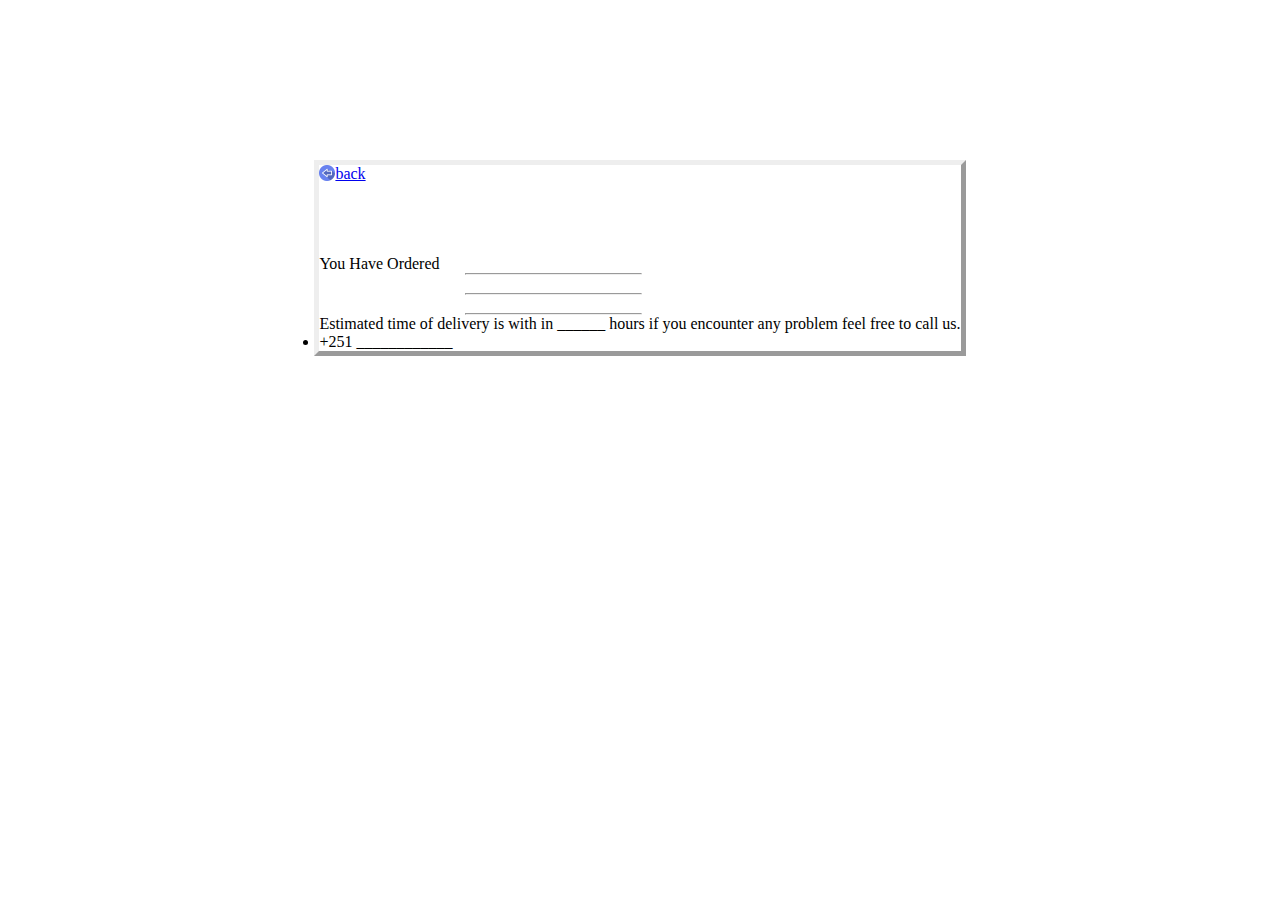
<file: HTML and CSS parts/Order Status/index.html>
<!DOCTYPE html>
<html lang="en">

<head>
    <meta charset="UTF-8">
    <meta name="viewport" content="width=device-width, initial-scale=1.0">
    <title>order Status</title>
    <link rel="stylesheet" href="style..css">
</head>

<body>
    <main>

        <a href="#"><img src="back_arrow_14447.png" alt="back arrow" class="flootLeft">back</a>
        <p></p>
        <br><br><br><br>

        <p class="left">You Have Ordered</p>
        <div class="line">
            <hr>
            <br>
            <hr>
            <br>
            <hr>
        </div>
        <p>Estimated time of delivery is with in ______ hours if you encounter any problem feel free to call us.</p>
        <ul>
            <li>+251 ____________</li>
        </ul>
    </main>

</body>

</html>
</file>
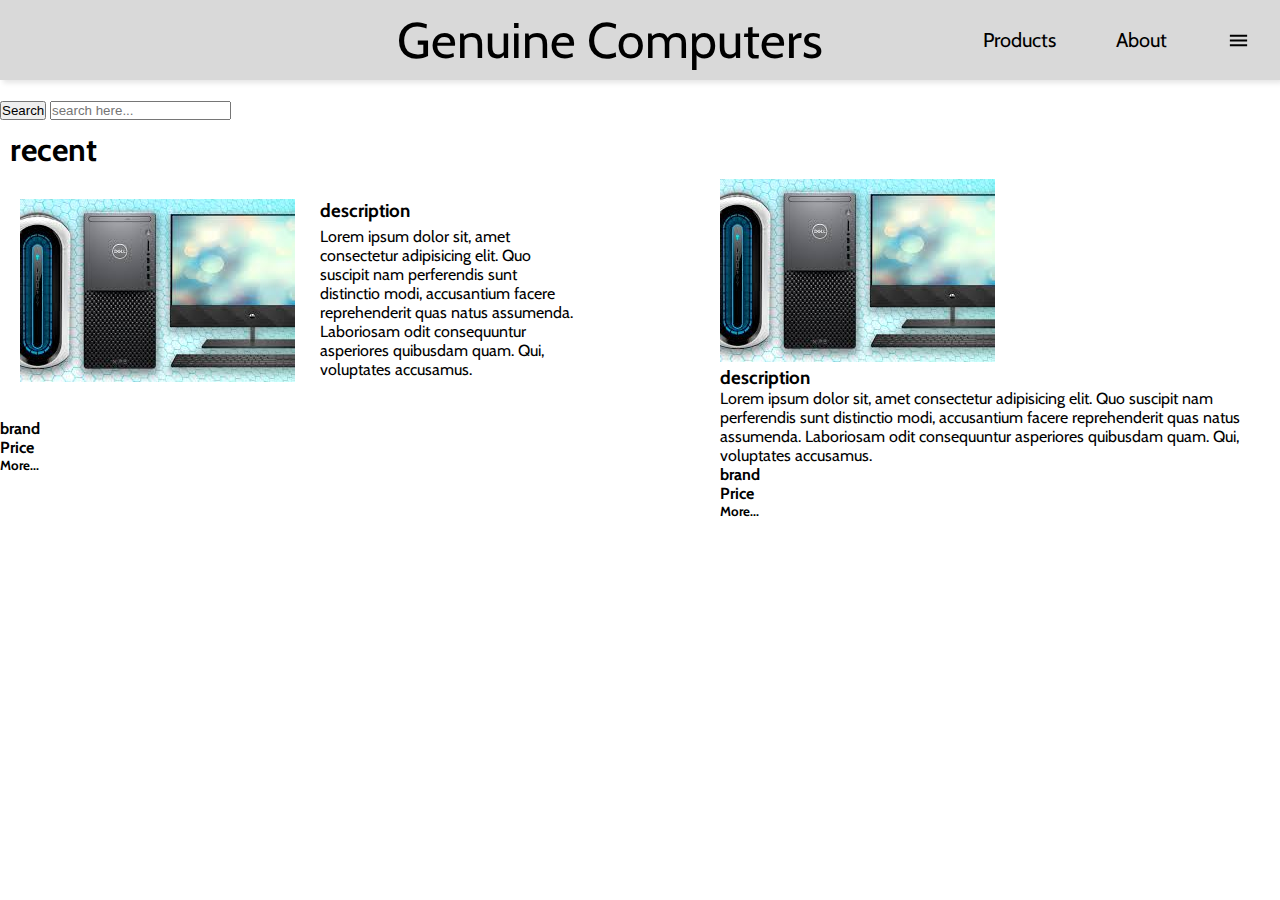
<file: HTML and CSS parts/ResponsiveNavigationBar/index.html>
<!DOCTYPE html>
<html lang="en">
<head>
    <meta charset="UTF-8">
    <meta name="viewport" content="width=device-width, initial-scale=1.0">
    <title>Genuine Computers</title>
    <link rel="stylesheet" href="CSS/Styles.css">
</head>
<body>
    
    <nav>
        <ul class="sidebar">
            <li onclick="hideSidebar()"><a href="#"><svg xmlns="http://www.w3.org/2000/svg" height="24" viewBox="0 -960 960 960" width="24"><path d="m256-200-56-56 224-224-224-224 56-56 224 224 224-224 56 56-224 224 224 224-56 56-224-224-224 224Z"/></svg></a></li>
            <li><a href="#">Products</a></li>
            <li><a href="#">About</a></li>
        </ul>
        <ul>
            <li><a href="#">Genuine Computers</a></li>
            <li class ="hideOnMobile"><a href="#">Products</a></li>
            <li class="hideOnMobile"><a href="#">About</a></li>
            <li class="menu-button" onclick="showSidebar()"><a href="#">    <svg xmlns="http://www.w3.org/2000/svg" height="23" viewBox="0 -960 960 960" width="23"><path d="M120-240v-80h720v80H120Zm0-200v-80h720v80H120Zm0-200v-80h720v80H120Z"/></svg></a></li>
        </ul>
    </nav>

    
    <div class="Search">
        <div class="searchingbutton">
            <form action="">
                <input type="submit" value="Search">
            </form>
        </div>
        <div class="searchingbar">
            <form action="">
                <input type="text" placeholder="search here...">
            </form>
        </div>
    </div>


    <div class="recent">
        <h1>recent</h1>
    </div>

    <div class="main-comp">

        <div class="images-">
            <img src= "images.jpg" alt="">
        </div>

        <div class="description">
            <h3>description</h3>
            <p>Lorem ipsum dolor sit, amet consectetur adipisicing elit. Quo suscipit nam perferendis sunt distinctio modi, accusantium facere reprehenderit quas natus assumenda. Laboriosam odit consequuntur asperiores quibusdam quam. Qui, voluptates accusamus.</p>
        </div>

        <div class="brand-and-Price">
            <h4>brand</h4>
            <h4>Price</h4>
            <h5>More...</h5>
        </div>
    </div>


    <div class="main-comp_second">

        <div class="images-">
            <img src= "images.jpg" alt="">
        </div>

        <div class="description">
            <h3>description</h3>
            <p>Lorem ipsum dolor sit, amet consectetur adipisicing elit. Quo suscipit nam perferendis sunt distinctio modi, accusantium facere reprehenderit quas natus assumenda. Laboriosam odit consequuntur asperiores quibusdam quam. Qui, voluptates accusamus.</p>
        </div>

        <div class="brand-and-Price">
            <h4>brand</h4>
            <h4>Price</h4>
            <h5>More...</h5>
        </div>
    </div>


    


    <script src="index.js"></script>
</body>
</html>
</file>
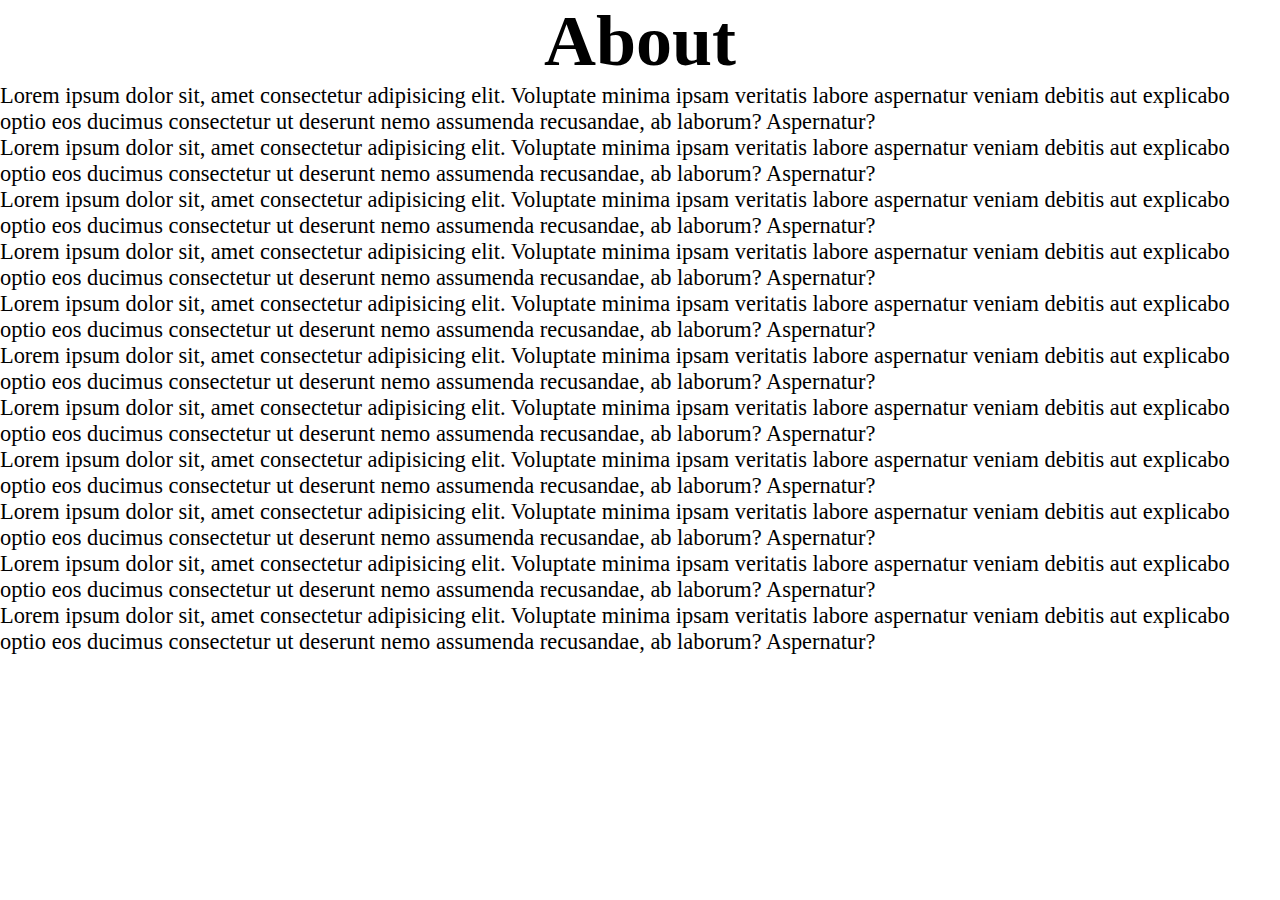
<file: HTML and CSS parts/About Page/about Page.html>
<!DOCTYPE html>
<html lang="en">
<head>
    <meta charset="UTF-8">
    <meta name="viewport" content="width=device-width, initial-scale=1.0">
    <title>About Page</title>
    <link rel="stylesheet" href="styles.css">
</head>
<body>
    <section>
        <h1>About</h1>
        <p>Lorem ipsum dolor sit, amet consectetur adipisicing elit. Voluptate minima ipsam veritatis labore aspernatur veniam debitis aut explicabo optio eos ducimus consectetur ut deserunt nemo assumenda recusandae, ab laborum? Aspernatur?</p>
        <p>Lorem ipsum dolor sit, amet consectetur adipisicing elit. Voluptate minima ipsam veritatis labore aspernatur veniam debitis aut explicabo optio eos ducimus consectetur ut deserunt nemo assumenda recusandae, ab laborum? Aspernatur?</p>
        <p>Lorem ipsum dolor sit, amet consectetur adipisicing elit. Voluptate minima ipsam veritatis labore aspernatur veniam debitis aut explicabo optio eos ducimus consectetur ut deserunt nemo assumenda recusandae, ab laborum? Aspernatur?</p>
        <p>Lorem ipsum dolor sit, amet consectetur adipisicing elit. Voluptate minima ipsam veritatis labore aspernatur veniam debitis aut explicabo optio eos ducimus consectetur ut deserunt nemo assumenda recusandae, ab laborum? Aspernatur?</p>

        <p>Lorem ipsum dolor sit, amet consectetur adipisicing elit. Voluptate minima ipsam veritatis labore aspernatur veniam debitis aut explicabo optio eos ducimus consectetur ut deserunt nemo assumenda recusandae, ab laborum? Aspernatur?</p>
        <p>Lorem ipsum dolor sit, amet consectetur adipisicing elit. Voluptate minima ipsam veritatis labore aspernatur veniam debitis aut explicabo optio eos ducimus consectetur ut deserunt nemo assumenda recusandae, ab laborum? Aspernatur?</p>
        <p>Lorem ipsum dolor sit, amet consectetur adipisicing elit. Voluptate minima ipsam veritatis labore aspernatur veniam debitis aut explicabo optio eos ducimus consectetur ut deserunt nemo assumenda recusandae, ab laborum? Aspernatur?</p>
        <p>Lorem ipsum dolor sit, amet consectetur adipisicing elit. Voluptate minima ipsam veritatis labore aspernatur veniam debitis aut explicabo optio eos ducimus consectetur ut deserunt nemo assumenda recusandae, ab laborum? Aspernatur?</p>

        <p>Lorem ipsum dolor sit, amet consectetur adipisicing elit. Voluptate minima ipsam veritatis labore aspernatur veniam debitis aut explicabo optio eos ducimus consectetur ut deserunt nemo assumenda recusandae, ab laborum? Aspernatur?</p>
        <p>Lorem ipsum dolor sit, amet consectetur adipisicing elit. Voluptate minima ipsam veritatis labore aspernatur veniam debitis aut explicabo optio eos ducimus consectetur ut deserunt nemo assumenda recusandae, ab laborum? Aspernatur?</p>
        <p>Lorem ipsum dolor sit, amet consectetur adipisicing elit. Voluptate minima ipsam veritatis labore aspernatur veniam debitis aut explicabo optio eos ducimus consectetur ut deserunt nemo assumenda recusandae, ab laborum? Aspernatur?</p>
    </section>
</body>
</html>
</file>
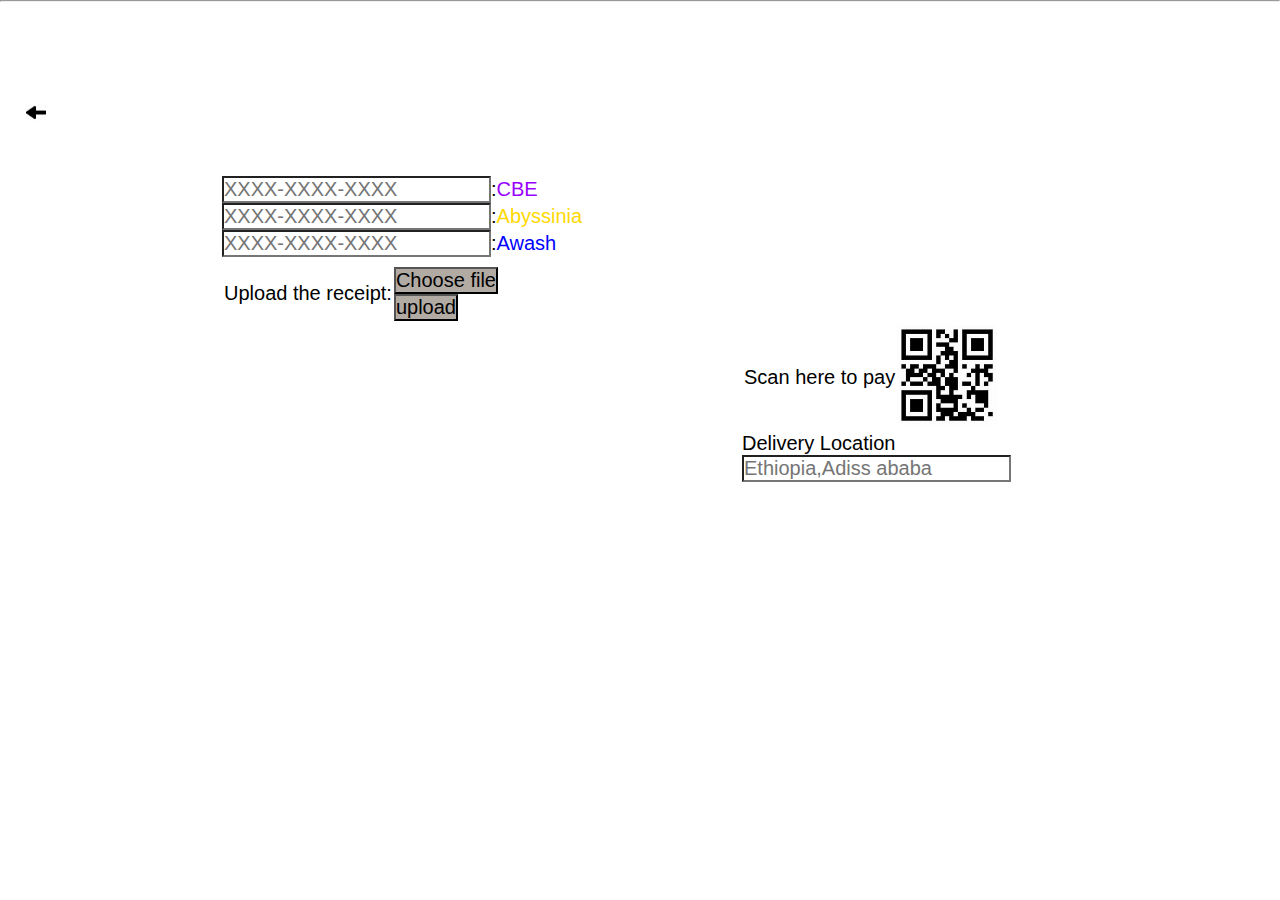
<file: HTML and CSS parts/Page 3/page 3.html>
<!DOCTYPE html>
<html lang="en">
<head>
    <meta charset="UTF-8">
    <meta name="viewport" content="width=device-width, initial-scale=1.0">
    <title>Document</title>
    <link rel="stylesheet" href="page3.css">
</head>
<body>
    <hr><a href="#"><img src="back.jpg" height="17" width="20" id="back"></a></br>
    <div class="container">
        <div class="pay">
        <input type="text" placeholder="XXXX-XXXX-XXXX" >:<span style="color: rgb(153, 0, 255);">CBE</span><br>
        <input type="text" placeholder="XXXX-XXXX-XXXX" >:<span style="color: rgb(255, 217, 0);">Abyssinia</span><br>
        <input type="text" placeholder="XXXX-XXXX-XXXX" >:<span style="color: blue;">Awash</span><br>
        </div>
        <table>
            <tr>
                <td><p>Upload the receipt:</p></td>
                <td><a href="#"><button>Choose file</button></a><br>
                    <a href="#"><button>upload</button></a></td>
            </tr>
        </table>
        <div class="bottom"><table>
            <tr>
                <td><p>Scan here to pay</p></td>
                <td><img src="qr.jpg" height="100" width="100"></td>
            </tr>
        </table>
        <p>Delivery Location</p> <input type="text" placeholder="Ethiopia,Adiss ababa">
        </div>
    </div>
</body>
</html>
</file>
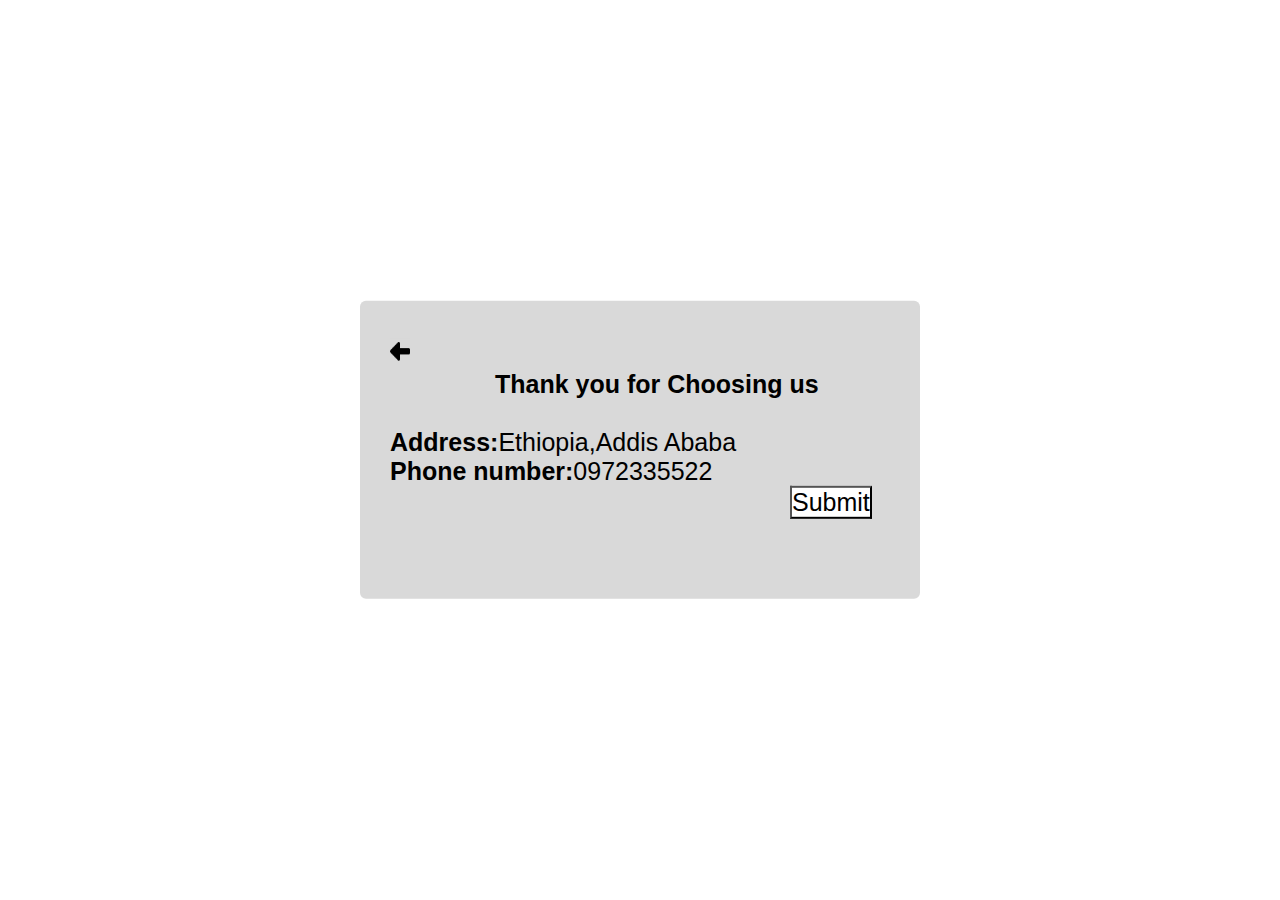
<file: HTML and CSS parts/Page Address and Phone No/indexB.html>
<!DOCTYPE html>
<html lang="en">
<head>
    <meta charset="UTF-8">
    <meta name="viewport" content="width=device-width, initial-scale=1.0">
    <title>Document</title>
    <link rel="stylesheet" href="indexb.css">
</head>
<body>
    <div class="container">
    <a href="#"><img src="new.png" height="25" width="20"></a>
    <h1><strong class="center">Thank you for Choosing us</strong></h1><br>
    <p><strong>Address:</strong>Ethiopia,Addis Ababa </p>
    <p><strong>Phone number:</strong>0972335522</p>
    <a href="#"><button>Submit</button></a>
    </div>
</body>
</html>
</file>
<file: HTML and CSS parts/Order Status/style..css>
* {
    margin: 0;
    padding: 0;
    box-sizing: border-box;
}

body {
    display: flex;
    justify-content: center;
    flex-wrap: wrap;
    margin-top: 10rem;
    flex-direction: column;
    align-items: center;

}

main {
    border: outset 5px #eee;
    display: flex;
    /* width: fit-content; */
    flex-direction: column;
    justify-content: center;
}


a img {
    width: 1rem;
    float: left;
}

.left {
    float: left;
    display: flow-root;

}


hr {
    width: 35%;
    margin-left: 10px;
}


.line {
    margin-left: 17ch;
}
</file>
<file: HTML and CSS parts/ResponsiveNavigationBar/CSS/Styles.css>
@import url('https://fonts.googleapis.com/css2?family=Cabin:ital,wght@0,400..700;1,400..700&display=swap');

.root {
    --header-color: #D9D9D9;
}

* {
    margin: 0;
    padding: 0;
}

body {
    min-height: 100vh;
    background-repeat: no-repeat;
    background-size: cover;
    background-position: center;
    font-family: "Cabin", sans-serif;
}

nav {
    background-color: #D9D9D9;
    box-shadow: 3px 3px 5px rgba(0, 0, 0, 0.1);
    height: 80px;
}

nav ul {
    font-size: 20px;
    width: 100%;
    display: flex;
    list-style-type: none;
    justify-content: flex-end;
    align-items: center;
}

nav li {
    height: 80px;
}

nav a{
    height: 100%;
    padding: 0 30px;
    text-decoration: none;
    display: flex;
    align-items: center;
    color: black;
}

nav a:hover {
    background-color: #f0f0f0;
}

nav li:first-child {
    font-size: 50px;
    margin-right: 100px;
}

.sidebar {
    position: fixed;
    top: 0;
    right: 0;
    height: 100vh;
    width: 250px;
    z-index: 999;
    background-color: rgba(255, 255, 255, 0.104);
    backdrop-filter: blur(40px);
    box-shadow: -10px 0 10px rgba(0, 0, 0, 0.1);
    display: none;
    flex-direction: column;
    align-items: flex-start;
    justify-content: flex-start;
}

.sidebar li {
    width: 100%;
}

.sidebar a {
    width: 100%;
}


.Search {
    margin-top: 20px;
}

.Search .searchingbutton {
    position: absolute;
}

.Search .searchingbar {
    margin-left: 50px;
}

.recent {
    margin: 10px;
}

.main-comp {
    
}

.main-comp .images-  {
    position: absolute;
    margin: 20px;
}

.main-comp .description {
    position: absolute;
    width: 20%;
    margin-left: 20rem;
    margin-top: 20px;
}

.main-comp .brand-and-Price {
    position: absolute;
    margin-top: 15rem;
}

.main-comp .description p {
    margin-top: 5px;
}

.main-comp_second {
    margin-left: 45rem;
}

@media(max-width: 800px){
    .hideOnMobile{
        display: none;
    }
}

@media (max-width: 400px){
    .sidebar {
        width: 100%;
    }
}
</file>
<file: HTML and CSS parts/About Page/styles.css>
* {
    margin: 0;
    padding: 0;
    box-sizing: border-box;
}

h1 {
    font-size: 4.5rem;
    text-align: center;
}

p {
    font-size: 1.4rem;
}
</file>
<file: HTML and CSS parts/Page 3/page3.css>
*{
    font-family: sans-serif;
    background-color: white;
    margin: 0;
    padding: 0;
    font-size: 20px;
}
button{
    color: black;
    background-color: rgb(177, 171, 164);
    border-style: line;
}
.container{
    margin-left: 15%;
    margin-top: 1.5%;
    padding: 30px;
    width: 800px;
    height: 280px;
    border-color: white;
}
.container .bottom{
    margin-left: 65%;
}
#back{
    margin-top: 8%;
    margin-left: 2%;
}
.container .pay{
    border-radius: 3px;
    padding-bottom: 1%;
}
</file>
<file: HTML and CSS parts/Page Address and Phone No/indexb.css>
*{
    font-family: sans-serif;
    background-color: white;
    margin: 0;
    padding: 0;
    font-size: 25px;
}
#back{
    margin-top: 8%;
    margin-left: 2%;
}
.container{
    width: 500px;
    height: 230px;
    background: #D9D9D9 ;
    border-radius: 6px;
    position: absolute;
    top: 50%;
    left: 50%;
    transform: translate(-50%,-50%);
    text-align: left;
    padding: 0 30px 30px;
    color: aquas;
    padding-top: 3%;
    border-width: 5%;
}
img{
    background-color:#D9D9D9  ;
}
p{
    background-color:#D9D9D9;
}
h1{
    background-color:#D9D9D9;
}
strong{
    background-color:#D9D9D9 ;
}
strong.center{
    padding-left: 21%;
}
button{
  margin-left: 80%;
  background color: rgb(247, 5, 5);
  cursor:pointer;
}
a{
    background-color:#D9D9D9  ;   
}
</file>
